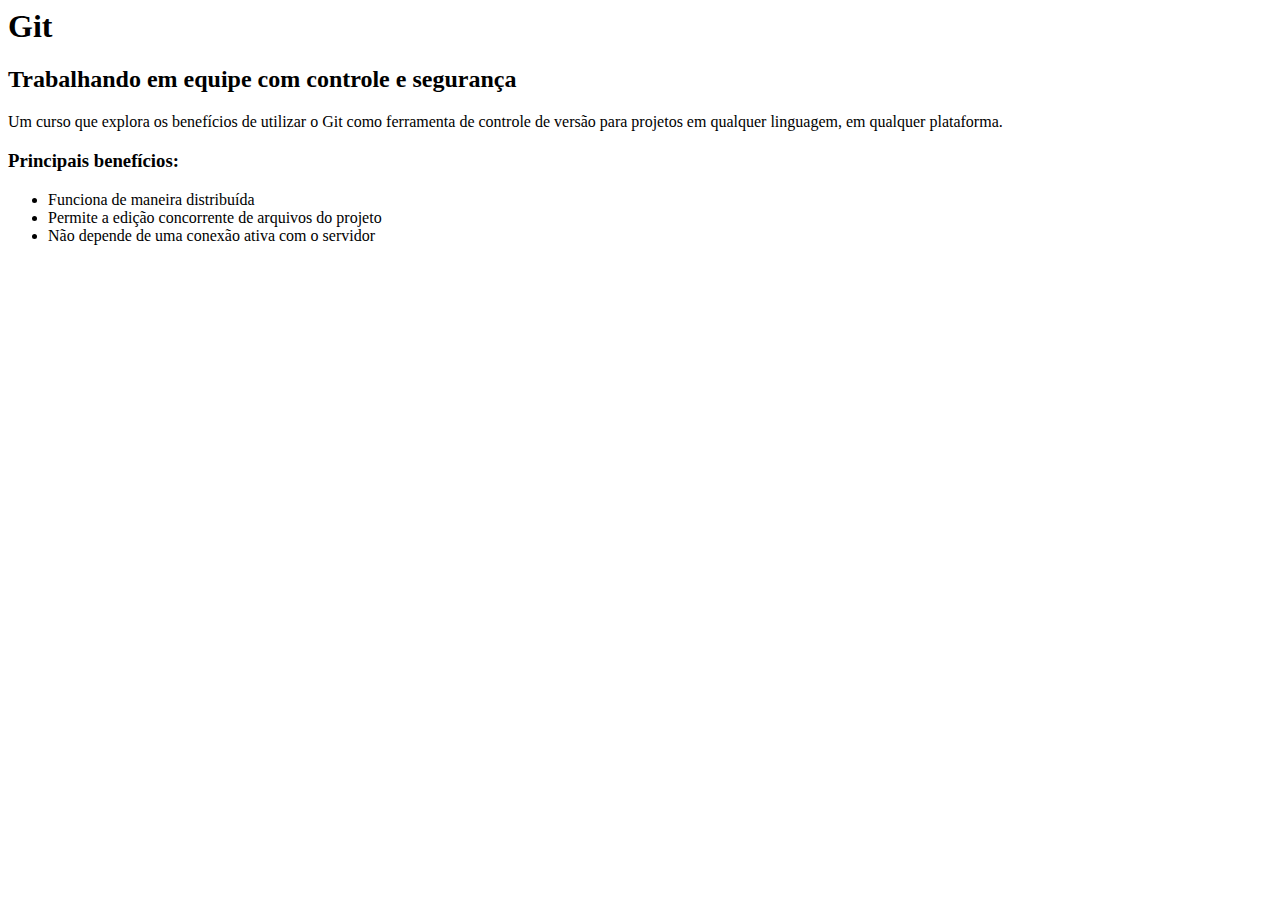
<file: confs/index.html>
<html>
	<head>
		<link rel="stylesheet" href="design.css">
		<meta charset="UTF-8">
	</head>
	<body>
		<h1>Git</h1>
		<h2>Trabalhando em equipe com controle e segurança</h2>

		<p>Um curso que explora os benefícios de utilizar o Git como ferramenta de controle de versão para projetos em qualquer linguagem, em qualquer plataforma.</p>

		<h3>Principais benefícios:</h3>
		<ul>
			<li>Funciona de maneira distribuída</li>
			<li>Permite a edição concorrente de arquivos do projeto</li>
			<li>Não depende de uma conexão ativa com o servidor</li>
		</ul>
	</body>
</html>
</file>
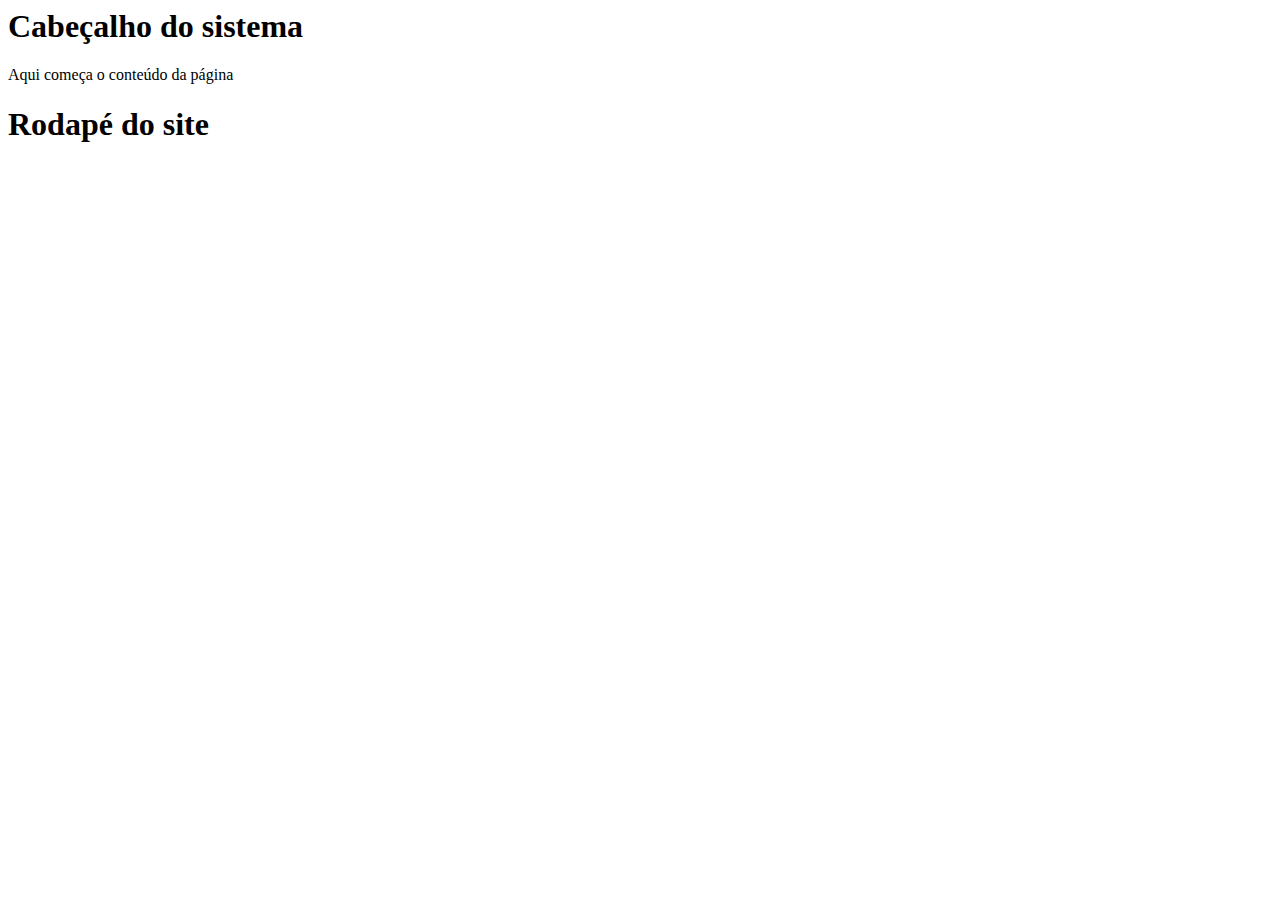
<file: confs/proposta_1.html>
<html>
	<head>
		<meta charset="UTF-8">
		<link rel="stylesheet" href="design.css">
		<title>Proposta um para website da empresa</title>
	</head>
	<body>
		<h1>Cabeçalho do sistema</h1>

		<div>
		Aqui começa o conteúdo da página
		</div>

		<h1>Rodapé do site<h1>
	</body>
</html>
</file>
<file: confs/design.css>
body {
	background-color: auto;
}
</file>
